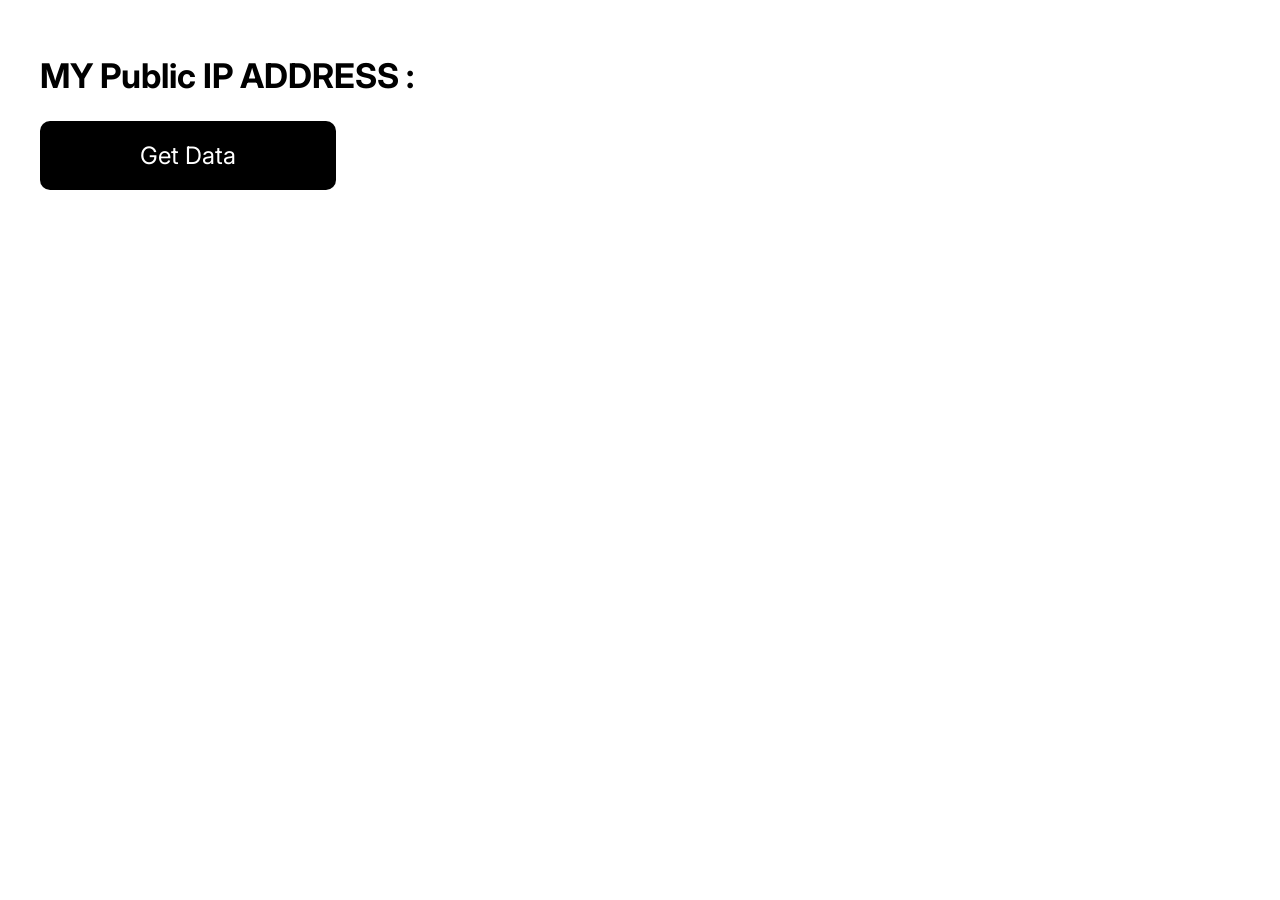
<file: index.html>
<!DOCTYPE html>
<html lang="en">
  <head>
    <meta charset="UTF-8" />
    <meta http-equiv="X-UA-Compatible" content="IE=edge" />
    <meta name="viewport" content="width=device-width, initial-scale=1.0" />
    <meta name="description" content="Module test 3" />
    <link rel="shortcut icon" href="https://www.pinclipart.com/picdir/big/555-5555673_music-video-photograph-hashtag-here-with-me-whatsapp.png" type="image/x-icon" />
    <link rel="stylesheet" href="style.css" />
    <script src="./ipinfo.js" defer></script>
    <title>Module Test F3</title>
  </head>
  <body>
    <div>
      <h1 class="fw700">MY Public IP ADDRESS : <span class="ip"></span></h1>
      <a href="./data.html" id="btn" class="" target="_self">Get Data</a>
    </div>

    <script src="https://code.jquery.com/jquery-3.6.4.min.js"></script>
  </body>
</html>
</file>
<file: style.css>
@import url("https://fonts.googleapis.com/css2?family=Inter:wght@300;400;500;600;700;800;900&display=swap");

* {
  margin: 0;
  padding: 0;
  box-sizing: border-box;
  font-size: 62.5%;
}
body {
  font-family: "Inter", sans-serif;
  margin: 55px 40px;
}
/* ----------------------------------------------------- */
.fw700 {
  font-size: 3.4rem;
  font-weight: 700;
}
.fw700 > p {
  font-size: 3.4rem;
  font-weight: 700;
}
.fw400 {
  font-size: 3.2rem;
  font-weight: 400;
}
.fw400 > p {
  font-size: 3.2rem;
  font-weight: 400;
}
/* ----------------------------------------------------- */
a {
  text-decoration: none;
}

#btn {
  position: absolute;
  font-size: 2.4rem;
  font-weight: 400;
  border-radius: 10px;
  margin-top: 2.5rem;
  padding: 20px 100px;
  color: white;
  background-color: black;
}
/* ----------------------------------------------------- */
.ipAddress {
  display: flex;
  justify-content: space-between;
  margin-top: 42px;
}
#map {
  border: 2px solid red;
  width: 92vw;
  height: 66.46vh;
  margin: 30px auto;
}
iframe {
  width: 100%;
  height: 100%;
}
.filter {
  width: 92vw;
  height: 85px;
  margin: 6.65vh 0;
  border: 3px solid black;
  border-radius: 10px;
  display: flex;
  align-items: center;
  padding: 20px;
  gap: 20px;
}
input {
  width: 80%;
  height: 60px;
  border: none;
}
input::placeholder {
  color: black;
}
.box {
  border: 3px solid black;
  width: 44vw;
  margin-bottom: 4.8vh;
  border-radius: 10px;
  padding: 3.6vh 2.9vw;
}
.row {
  justify-content: space-between;
}
</file>
